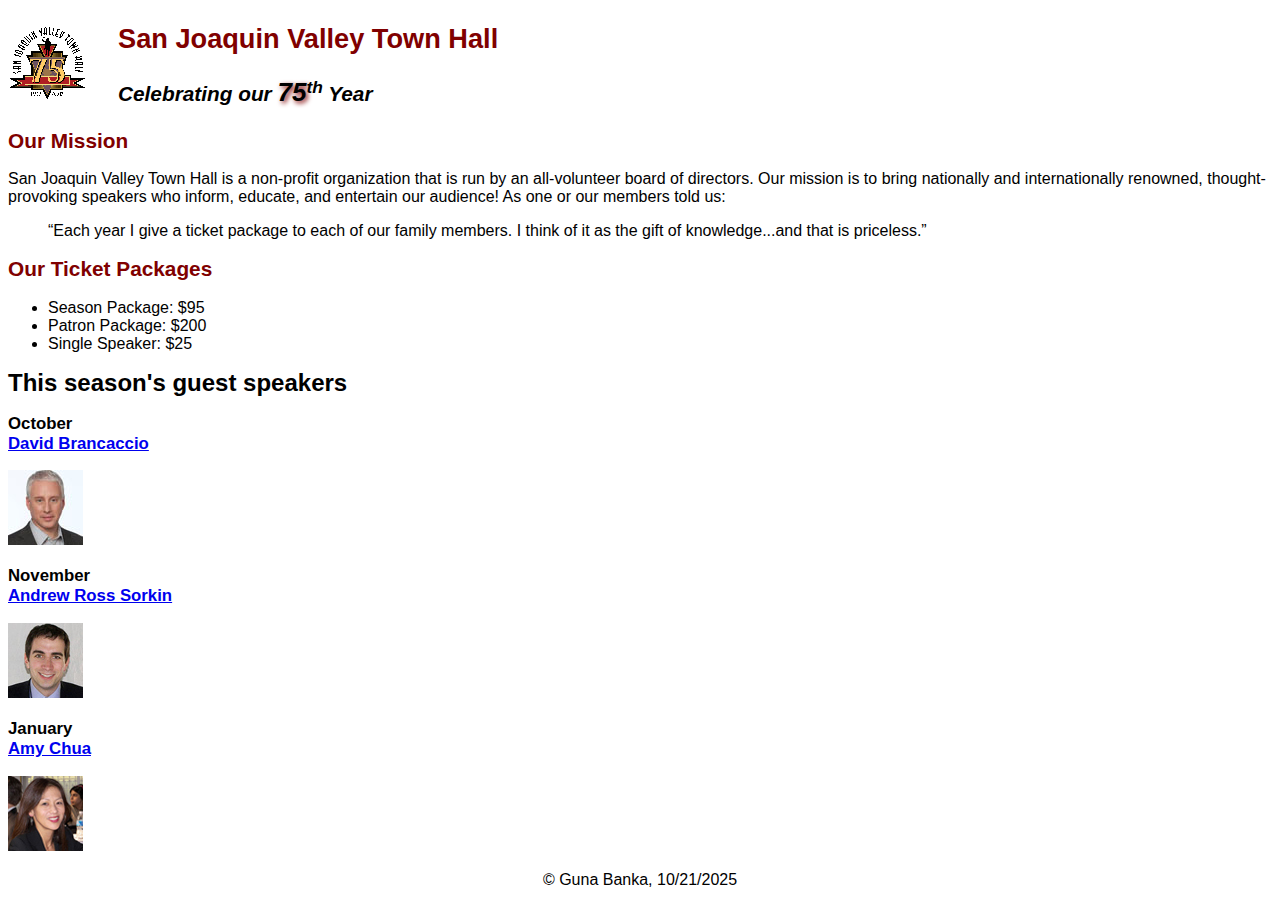
<file: index.html>
<!DOCTYPE html>
<html lang="en">

<head>
	<meta charset="utf-8">
	<title>San Joaquin Valley Town Hall</title>
	<link rel="icon" href="images/favicon.ico">
    <link rel = "stylesheet" href = "styles/main.css">
</head>



<body>
	<header>
		<img src="images/town_hall_logo.gif" alt="Town Hall logo" height="80">
		<h2>San Joaquin Valley Town Hall</h2>
		<h3>Celebrating our <em class="large">75</em><sup>th</sup> Year</h3>
	</header>
	<main>
		<h2>Our Mission</h2>
		<p>San Joaquin Valley Town Hall is a non-profit organization that is run by an 
			all-volunteer board of directors. Our mission is to bring nationally and 
			internationally renowned, thought-provoking speakers who inform, educate, 
			and entertain our audience! As one or our members told us:</p>
		<blockquote>&ldquo;Each year I give a ticket package to each of our family members. 
			I think of it as the gift of knowledge...and that is priceless.&rdquo;</blockquote>

		<h2>Our Ticket Packages</h2>
		<ul>
			<li>Season Package: $95</li>
			<li>Patron Package: $200</li>
			<li>Single Speaker: $25</li>
		</ul>

		<h1>This season's guest speakers</h1>
		<h3>October<br><a href="speakers/brancaccio.html">David Brancaccio</a></h3>
		<img src="images/brancaccio75.jpg" alt="David Brancaccio photo">
		<h3>November<br><a href="speakers/sorkin.html">Andrew Ross Sorkin</a></h3>
		<img src="images/sorkin75.jpg" alt="Andrew Ross Sorkin photo">
		<h3>January<br><a href="speakers/chua.html">Amy Chua</a></h3>
		<img src="images/chua75.jpg" alt="Amy Chua photo">
	</main>
	<footer>
		<p>&copy Guna Banka, 10/21/2025</p>
	</footer>
</body>
</html>
</file>
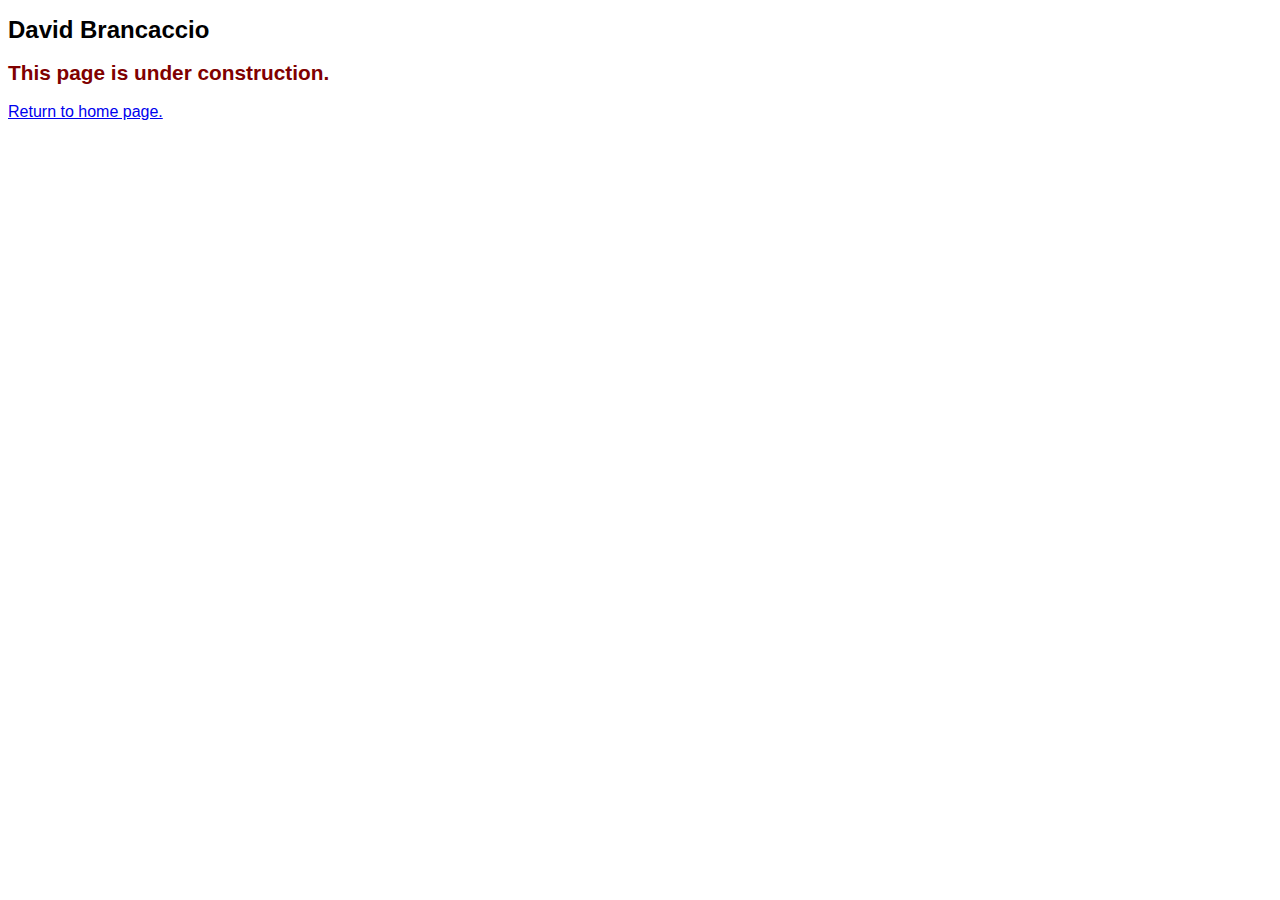
<file: speakers/brancaccio.html>
<!DOCTYPE html>
<html lang="en">

<head>
	<meta charset="utf-8">
	<title>San Joaquin Valley Town Hall</title>
	<link rel="icon" href="../images/favicon.ico">
	<link rel="stylesheet" href="../styles/main.css">
</head>

<body>
	<main>
		<h1>David Brancaccio</h1>
		<h2>This page is under construction.</h2>
		<p><a href="https://gdb22.github.io/A06/index.html ">Return to home page.</a></p>
	</main>
</body>

</html>
</file>
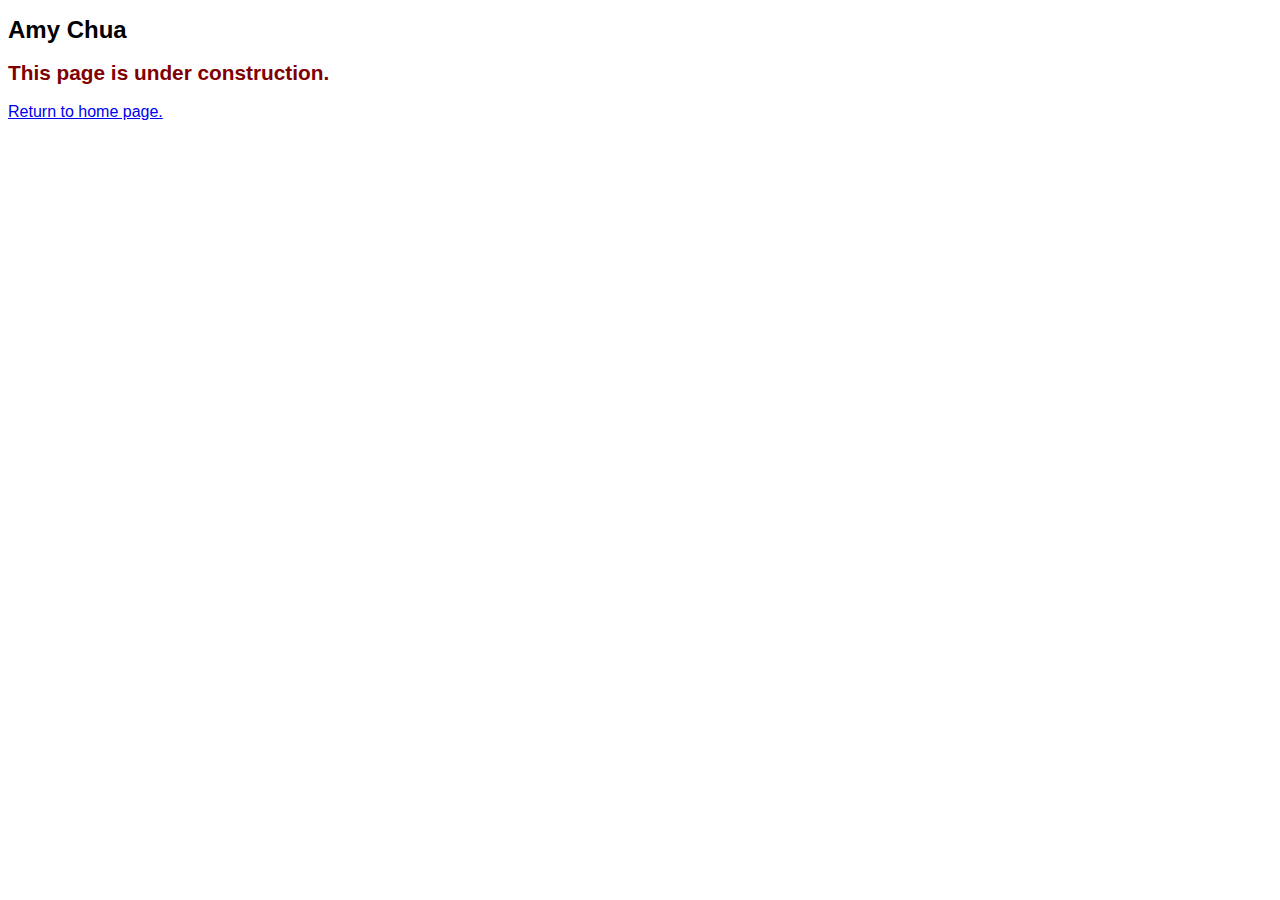
<file: speakers/chua.html>
<!DOCTYPE html>
<html lang="en">

<head>
	<meta charset="utf-8">
	<title>San Joaquin Valley Town Hall</title>
	<link rel="icon" href="../images/favicon.ico">
	<link rel="stylesheet" href="../styles/main.css">
</head>

<body>
	<main>
		<h1>Amy Chua</h1>
		<h2>This page is under construction.</h2>
        <p><a href="https://gdb22.github.io/A06/index.html ">Return to home page.</a></p>
	</main>
</body>

</html>
</file>
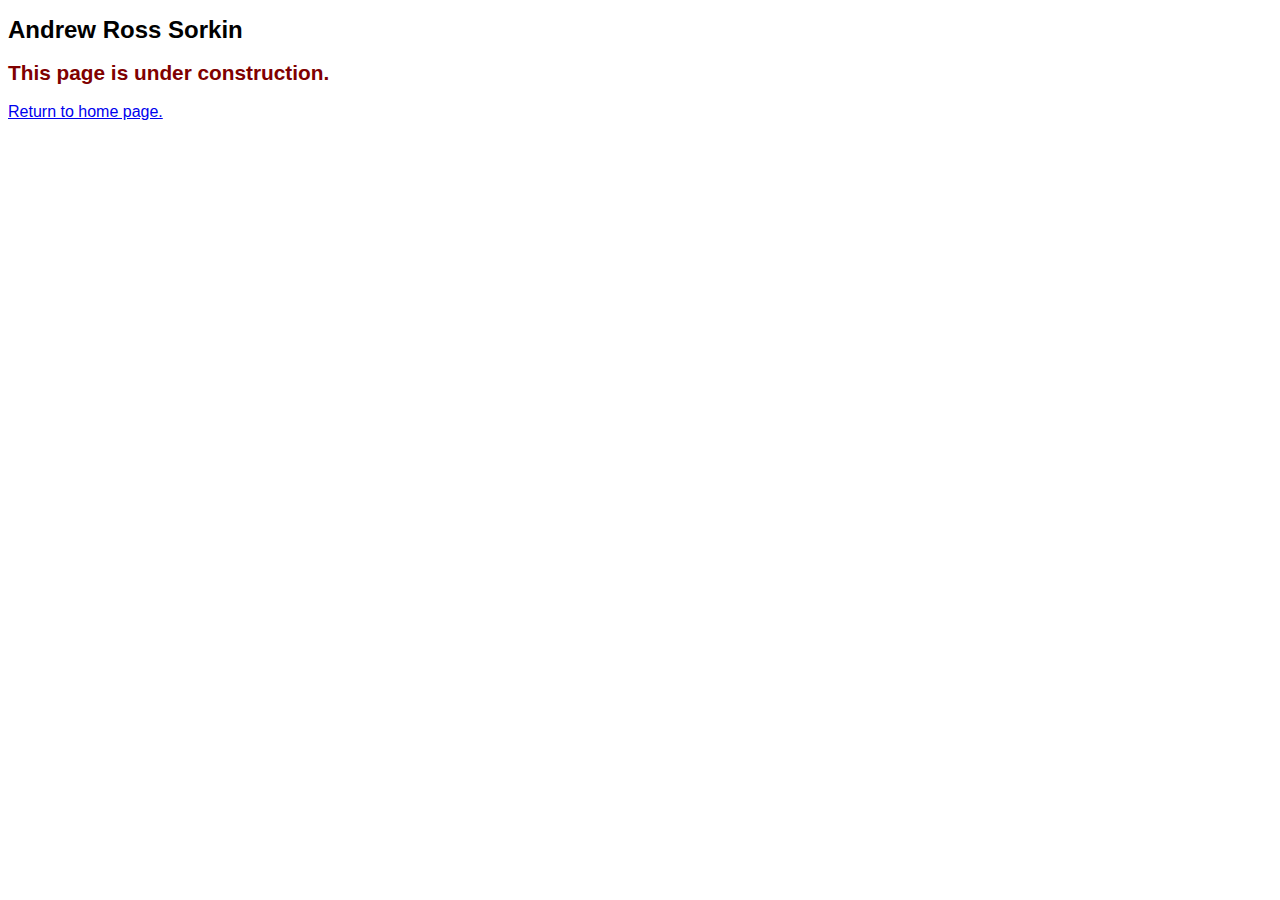
<file: speakers/sorkin.html>
<!DOCTYPE html>
<html lang="en">

<head>
	<meta charset="utf-8">
	<title>San Joaquin Valley Town Hall</title>
	<link rel="icon" href="../images/favicon.ico">
	<link rel="stylesheet" href="../styles/main.css">
</head>

<body>
	<main>
		<h1>Andrew Ross Sorkin</h1>
		<h2>This page is under construction.</h2>
        <p><a href="https://gdb22.github.io/A06/index.html ">Return to home page.</a></p>
	</main>
</body>

</html>
</file>
<file: styles/main.css>
body {
    font-family: Arial, Helvetica, sans-serif;
    font-size: 100%;
}

a:focus, a:hover {
    font-style: italic;
    color: var(--accent-color);
}

h1 {
    font-size: 150%;
}

h2 {
    font-size: 130%;
    color: var(--accent-color);
}

h3 {
    font-size: 105%;
}

header {

}

header h2 {
    font-size: 170%;
    text-indent: 30px;
}

header h3 {
    font-size: 130%;
    font-style: italic;
    text-indent: 30px;
}

header img {
    float: left;
}

main {
    clear: left;
}

footer {
    text-align: center;
}

footer p {
    text-align: center;
}

.large {
    font-size: 125%;
    text-shadow: 2px 2px 5px maroon;
}

:root {
    --accent-color: #800000;
}
</file>
